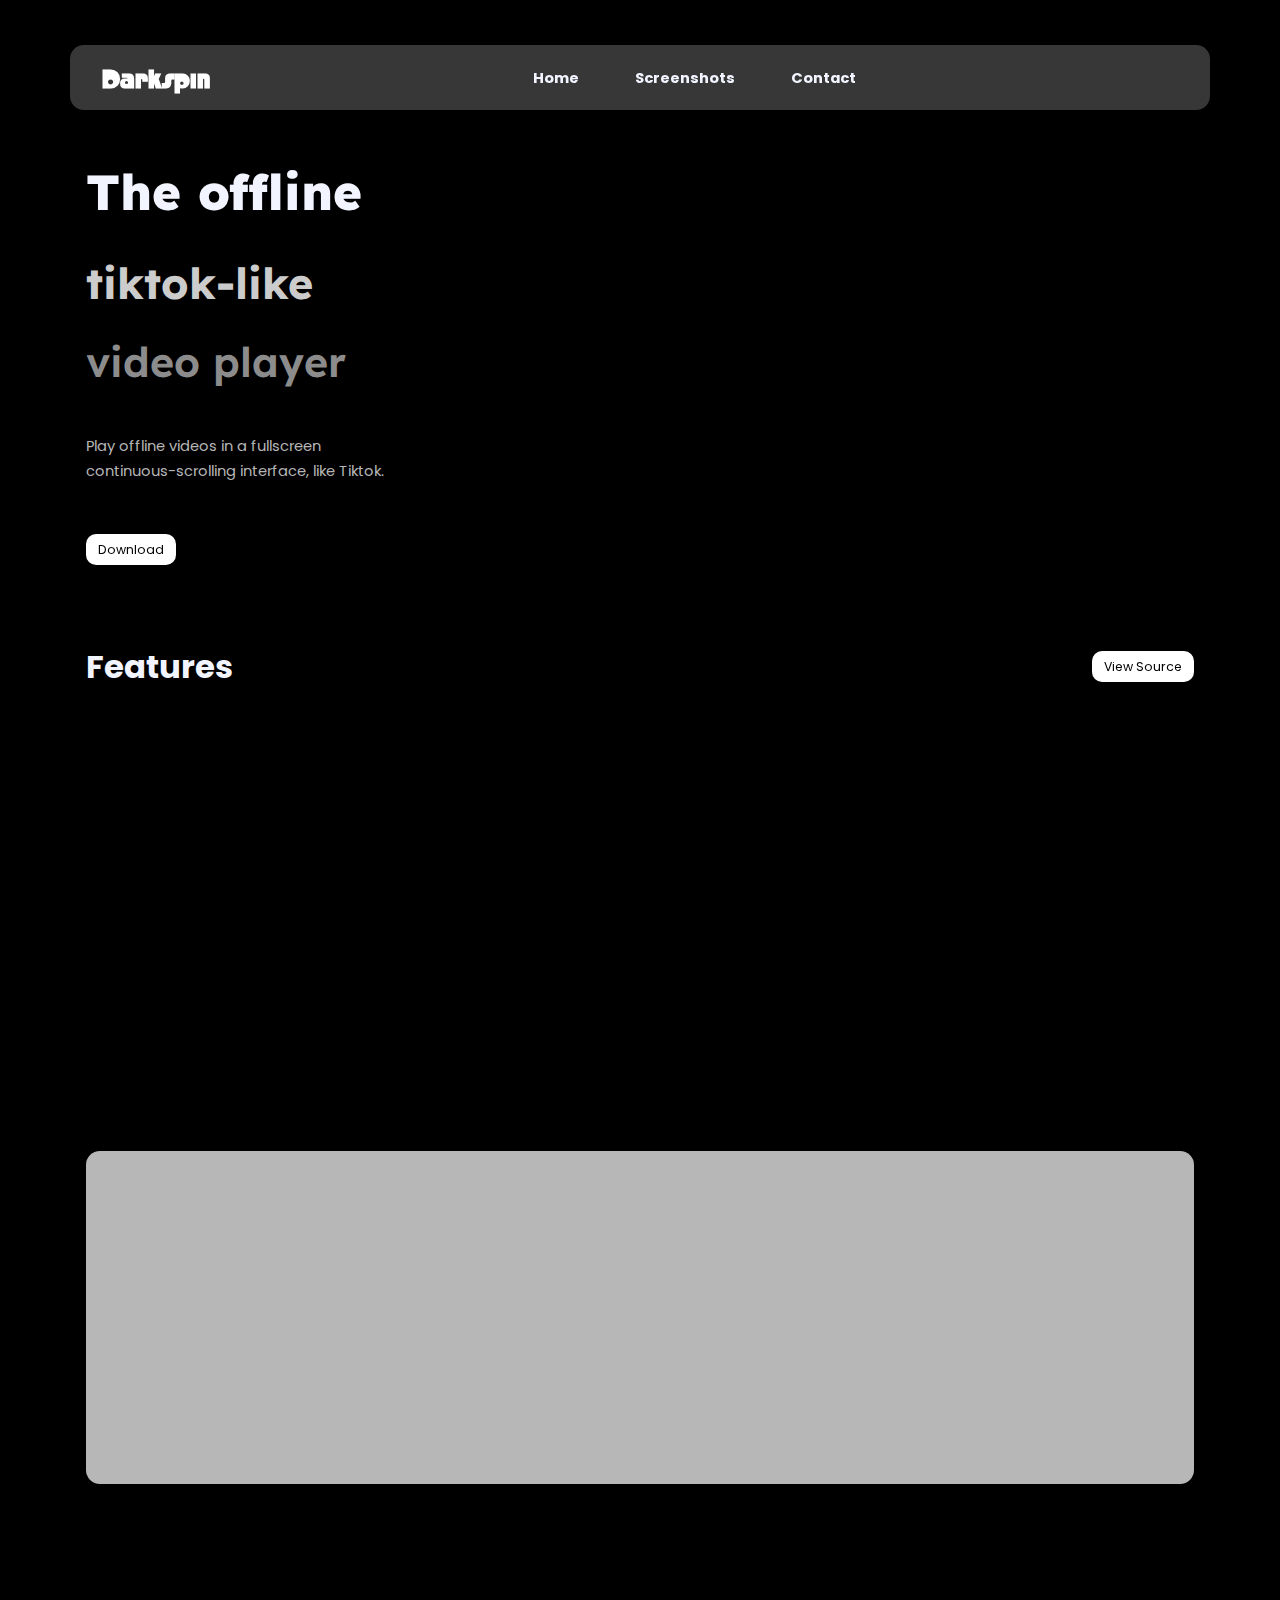
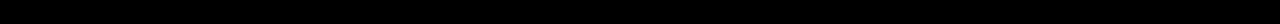
<file: index.html>
<!DOCTYPE html>
<html lang="en">

<head>
  <!-- Google tag (gtag.js) -->
  <script async src="https://www.googletagmanager.com/gtag/js?id=G-5LCDT51SPY"></script>
  <script>
    window.dataLayer = window.dataLayer || [];
    function gtag(){dataLayer.push(arguments);}
    gtag('js', new Date());
    gtag('config', 'G-5LCDT51SPY');
  </script> <!-- Google tag (gtag.js) -->

  <meta charset="UTF-8">
  <meta http-equiv="X-UA-Compatible" content="IE=edge">
  <meta name="viewport" content="width=device-width, initial-scale=1.0">

  <title>Darkspin</title>
  <meta name="description" content="Darkspin is a TikTok-style short video app that works fully offline. Download the APK for arm64 and armeabi-v7a and enjoy videos anytime, anywhere, without internet.">
  <meta name="keywords" content="offline tiktok app, tiktok style app offline, short video offline app, video app apk download, offline tiktok alternative">

  <meta name="google-site-verification" content="oakSfCGXZTdkL74Uj5NDhVniQTvPE1tgPXpuqx-CC0M" />

  <link rel="stylesheet" href="./assets/css/shared-styles.css">
  <link rel="stylesheet" href="./assets/css/style.css">
</head>

<body>
  <!-- =============== HEADER ===============-->
  <header class="header" data-header>
    <div class="container">
      <a href="#" class="logo-txt">Darkspin</a>

      <!--- Navbar -->
      <nav class="navbar" data-navbar>
        <!--- Navbar list -->
        <ul class="navbar-list">
          <li>
            <a href="#home" class="navbar-link">Home</a>
          </li>
          <li>
            <a href="#projects" class="navbar-link">Screenshots</a>
          </li>
          <li>
            <a href="#contact" class="navbar-link">Contact</a>
          </li>
        </ul> <!--- Navbar list -->
      </nav> <!--- Navbar -->
    </div>
  </header> <!-- =============== HEADER ===============-->


  <main>
    <article>
      <!-- HERO -->
      <section class="section hero" aria-label="home" id="home">
        <div class="container">
          <!-- HERO TEXT-->
          <div class="hero-content" style="margin-top: 80px;">
            <h1 class="h1 hero-h1" data-reveal="top" data-reveal-delay="0.1s">The offline</h1>
            <h1 class="h1 hero-h2" data-reveal="top" data-reveal-delay="0.2s">tiktok-like</h1>
            <h1 class="h1 hero-h3" data-reveal="top" data-reveal-delay="0.3s">video player</h1>

            <p class="section-text" data-reveal="right" data-reveal-delay="0.5s">
              Play offline videos in a fullscreen  <br>
              continuous-scrolling interface, like Tiktok.
            </p>

          <!--- Contact me button -->
          <div class="btn-wrapper" data-reveal="left" data-reveal-delay="0.6s">
            <a href="download.html" class="btn btn-secondary">Download</a>
          </div>
          </div>

          <!--- HERO IMAGE -->
          <!-- <img src="../assets/images/icon.png" class='hero-img' alt="Vick" data-reveal="bottom" data-reveal-delay="0.3s"/> -->
        </div>
      </section>

      <!-- FEATURES-->
      <section class="section project" aria-labelledby="project-label" id="projects">
        <div class="container">
          <div class="title-wrapper" data-reveal="top">
            <div>
              <h2 class="h2 section-title" id="project-label">Features</h2>
            </div>
            <!-- View Source-->
            <a href="https://github.com/Vulkkan/Darkspin" class="btn btn-secondary">View Source</a>
          </div>

          <ul class="grid-list">
            <li data-reveal="bottom">
              <div class="about-card">
                <div class="card-icon">
                </div>
                <h3 class="h3 card-title">☠️  Fully offline</h3>
                <!-- <p class="card-text">
                  Tensorflow | PyTorch | OpenCV
                </p> -->
              </div>
            </li>
            <li data-reveal="bottom">
              <div class="about-card">
                <div class="card-icon">
                </div>
                <h3 class="h3 card-title">☠️  No ads, no tracking</h3>
                <!-- <p class="card-text">
                  Tensorflow | PyTorch | OpenCV
                </p> -->
              </div>
            </li>
            <li data-reveal="bottom">
              <div class="about-card">
                <div class="card-icon">
                </div>
                <h3 class="h3 card-title">☠️  Customize the source folder</h3>
                <!-- <p class="card-text">
                  Tensorflow | PyTorch | OpenCV
                </p> -->
              </div>
            </li>
          </ul>
          
          <!-- <div class="project-card project-card-1" style="background-color: #ababab; color: black">
            <div class="card-content" data-reveal="left" style="display: flex; flex-direction: column; margin-bottom: 20px; gap: 10px;">
              <h4>Fully offline.</h4>
            </div>
            <iframe width="280" height="315" src="https://www.youtube.com/embed/tgbNymZ7vqY?autoplay=1&mute=1" loading="lazy" alt="TicTacToeAI"></iframe>
            <video width="280" height="315" src="assets/screenshots/vid.mp4?autoplay=1&mute=1" loading="lazy"></video>
          </div> -->
          
        </div>
      </section>


      <!-- CONTACT -->
      <section class="section contact" aria-label="contact" id="contact">
        <div class="container">
          <div class="contact-card">
            <div class="contact-content" data-reveal="left">
              <div class="card-icon">
                <img src="./assets/images/icon-5.svg" width="44" height="44" loading="lazy" alt="envelop icon">
              </div>

              <h2 class="h3 section-title" style="color: rgb(0, 0, 0);">Developer Contact</h2>

              <h4 style="font-weight: 700; color: rgb(0, 0, 0);">Email</h4>
              <p style="margin-bottom: 15px; color: rgb(39, 39, 39);">victoriano.3996@gmail.com</p>

              <h4 style="font-weight: 700; color: rgb(0, 0, 0);">Github</h4>
              <p style="margin-bottom: 15px; color: rgb(39, 39, 39);">https://github.com/Vulkkan</p>

            </div>

            <!-- <form action="" class="contact-form" data-reveal="right">
              <div class="input-wrapper">
                <input type="text" name="name" placeholder="Name" required class="input-field">
                <input type="email" name="email_address" placeholder="me@mail.com" required class="input-field">
              </div>

              <textarea name="message" placeholder="Message" required class="input-field"></textarea>
              <button type="submit" class="btn btn-secondary">Send message</button>
            </form> -->

          </div>
        </div>
      </section>
    </article>
  </main>


  <!-- FOOTER-->
  <footer class="footer">
    <div class="container">
      <!-- <p class="copyright">© 2024 vick</p> -->
    </div>
  </footer>

  <!-- custom js link -->
  <script>
    document.body.classList.add("dark_theme");
  </script>

  <script src="./assets/js/script.js"></script>

  <!-- ionicon link -->
  <!-- <script type="module" src="https://unpkg.com/ionicons@5.5.2/dist/ionicons/ionicons.esm.js"></script>
  <script nomodule src="https://unpkg.com/ionicons@5.5.2/dist/ionicons/ionicons.js"></script> -->

</body>
</html>
</file>
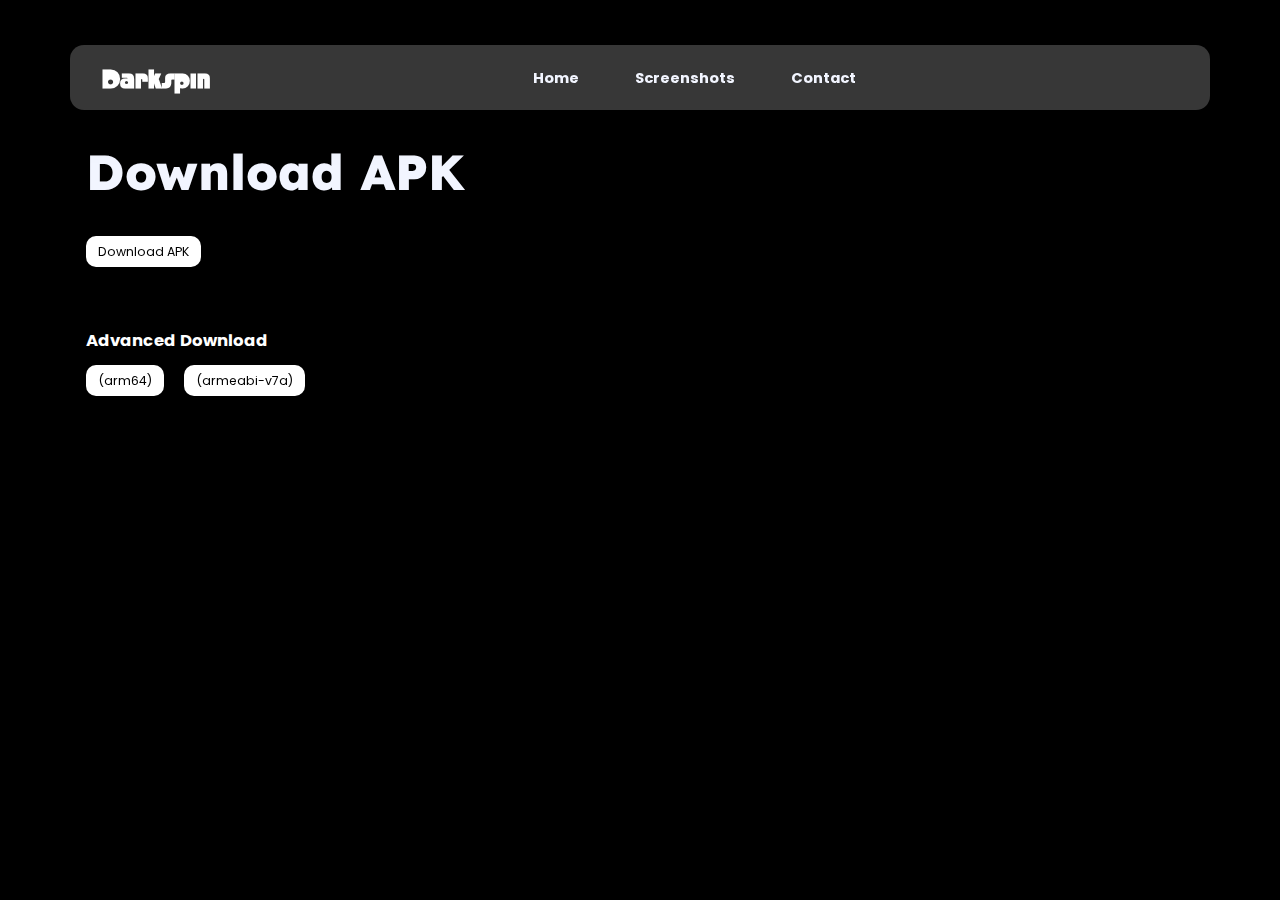
<file: download.html>
<!DOCTYPE html>
<html lang="en">
<head>
  <!-- Google tag (gtag.js) -->
  <script async src="https://www.googletagmanager.com/gtag/js?id=G-5LCDT51SPY"></script>
  <script>
    window.dataLayer = window.dataLayer || [];
    function gtag(){dataLayer.push(arguments);}
    gtag('js', new Date());
    gtag('config', 'G-5LCDT51SPY');
  </script> <!-- Google tag (gtag.js) -->

  <meta charset="UTF-8">
  <meta http-equiv="X-UA-Compatible" content="IE=edge">
  <meta name="viewport" content="width=device-width, initial-scale=1.0">

  <title>Download</title>
  <link rel="stylesheet" href="./assets/css/shared-styles.css">
  <link rel="stylesheet" href="./assets/css/style.css">
  <link rel="stylesheet" href="./assets/css/download.css">
</head>


<body>
  <!-- =============== HEADER ===============-->
  <header class="header" data-header>
    <div class="container">
      <a href="#" class="logo-txt">Darkspin</a>

      <!--- Navbar -->
      <nav class="navbar" data-navbar>
        <!--- Navbar list -->
        <ul class="navbar-list">
          <li>
            <a href="#home" class="navbar-link">Home</a>
          </li>
          <li>
            <a href="#projects" class="navbar-link">Screenshots</a>
          </li>
          <li>
            <a href="#contact" class="navbar-link">Contact</a>
          </li>
        </ul> <!--- Navbar list -->
      </nav> <!--- Navbar -->
    </div>
  </header> <!-- =============== HEADER ===============-->


  <main>
    <article>
      <!-- HERO -->
      <section class="section hero" aria-label="home" id="home">
        <div class="container">
          <!-- HERO TEXT-->
          <div class="hero-content" style="margin-top: 80px;">
            <br><br>
            <h1 class="h1 hero-h1" data-reveal="top" data-reveal-delay="0.1s">Download APK</h1>
            
            <a href="https://github.com/Vulkkan/darkspin-app/releases/download/v1.0.0/armeabi-v7a.apk" class="btn btn-secondary">Download APK</a>

            <br><br>
            <p class="sectionTitle" data-reveal="right" data-reveal-delay="0.2s">
              Advanced Download
            </p>
            <!-- =============== BUTTONS ===============-->
            <div style="display: flex; flex-direction: row; gap: 20px">
              <a href="https://github.com/Vulkkan/darkspin-app/releases/download/v1.0.0/arm64-v8a.apk" id="arm64-download-btn" class="btn btn-secondary">(arm64)</a>

              <a href="https://github.com/Vulkkan/darkspin-app/releases/download/v1.0.0/armeabi-v7a.apk" id="armeabi-download-btn" class="btn btn-secondary">(armeabi-v7a)</a>
            </div>
            <br><br>
            </div>
          </div>
        </div>
      </section>
      
    </article>
  </main>


  <script>
    document.body.classList.add("dark_theme");
  </script>

  <script src="./assets/js/script.js"></script>

  <script>
    // Ensure Enhanced Measurement is enabled in GA4:
    // Admin → Data Streams → Your stream → Enhanced Measurement → Toggle "File downloads" ON
  
    const arm64Btn = document.getElementById('arm64-download-btn');
    const armeabiBtn = document.getElementById('armeabi-download-btn');
  
    // This will send a custom architecture-specific event to GA4
    // The automatic GA4 file download event will still trigger from the href link
    arm64Btn.addEventListener("click", () => {
      gtag('event', 'download', {
        'event_category': 'APK',
        'event_label': 'arm64',
        'value': 1
      });
    });
  
    armeabiBtn.addEventListener("click", () => {
      gtag('event', 'download', {
        'event_category': 'APK',
        'event_label': 'armeabi-v7a',
        'value': 1
      });
    });
  </script>

</body>
</html>
</file>
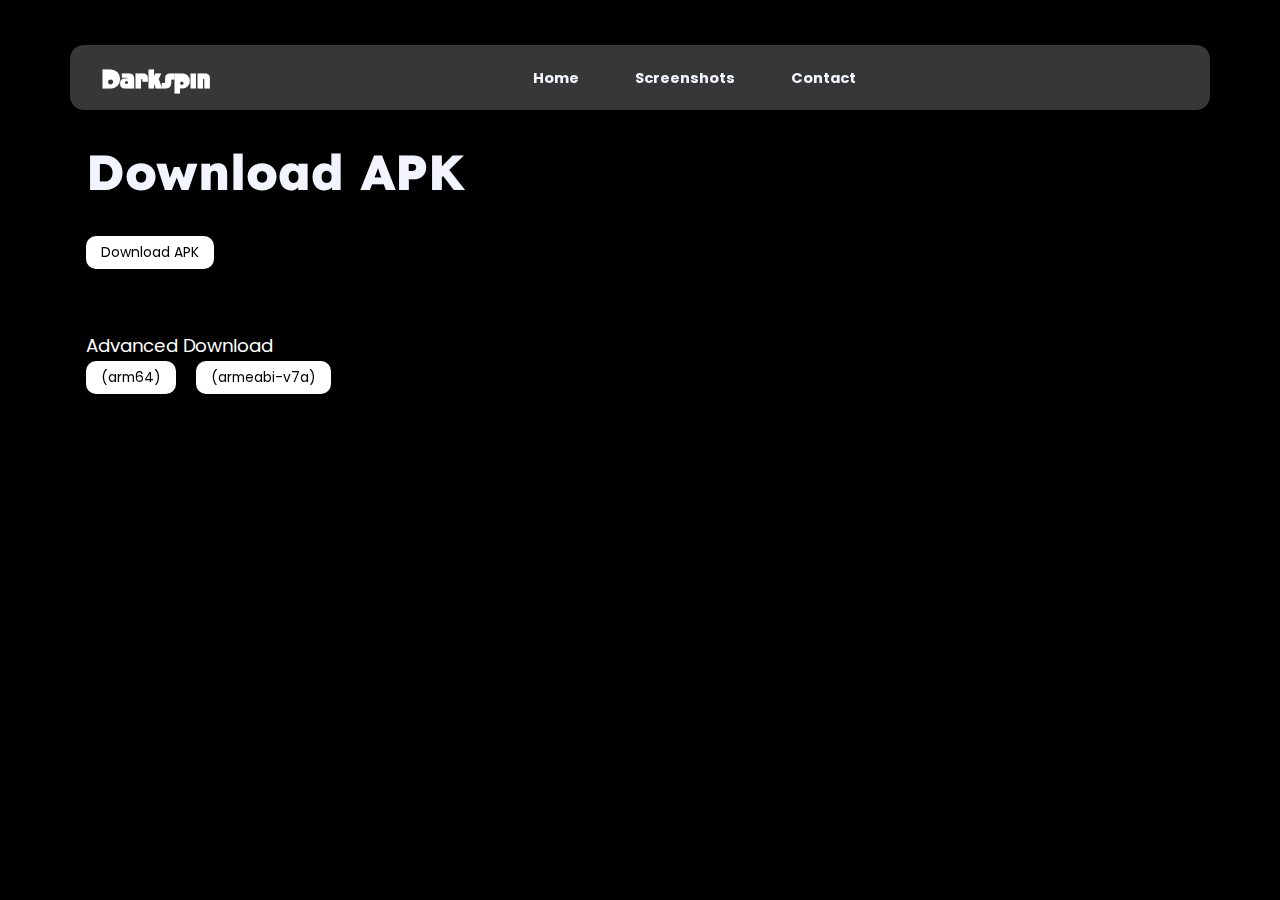
<file: docs/download.html>
<!DOCTYPE html>
<html lang="en">
<head>
  <!-- Google tag (gtag.js) -->
  <script async src="https://www.googletagmanager.com/gtag/js?id=G-5LCDT51SPY"></script>
  <script>
    window.dataLayer = window.dataLayer || [];
    function gtag(){dataLayer.push(arguments);}
    gtag('js', new Date());
    gtag('config', 'G-5LCDT51SPY');
  </script> <!-- Google tag (gtag.js) -->

  <meta charset="UTF-8">
  <meta http-equiv="X-UA-Compatible" content="IE=edge">
  <meta name="viewport" content="width=device-width, initial-scale=1.0">

  <title>Download</title>
  <link rel="stylesheet" href="./assets/css/shared-styles.css">
  <link rel="stylesheet" href="./assets/css/style.css">
  <link rel="stylesheet" href="./assets/css/download.css">
</head>


<body>
  <!-- =============== HEADER ===============-->
  <header class="header" data-header>
    <div class="container">
      <a href="#" class="logo-txt">Darkspin</a>

      <!--- Navbar -->
      <nav class="navbar" data-navbar>
        <!--- Navbar list -->
        <ul class="navbar-list">
          <li>
            <a href="#home" class="navbar-link">Home</a>
          </li>
          <li>
            <a href="#projects" class="navbar-link">Screenshots</a>
          </li>
          <li>
            <a href="#contact" class="navbar-link">Contact</a>
          </li>
        </ul> <!--- Navbar list -->
      </nav> <!--- Navbar -->
    </div>
  </header> <!-- =============== HEADER ===============-->


  <main>
    <article>
      <!-- HERO -->
      <section class="section hero" aria-label="home" id="home">
        <div class="container">
          <!-- HERO TEXT-->
          <div class="hero-content" style="margin-top: 80px;">
            <br><br>
            <h1 class="h1 hero-h1" data-reveal="top" data-reveal-delay="0.1s">Download APK</h1>
            
            <a href="https://github.com/Vulkkan/darkspin/releases/download/v1.0.0/armeabi-v7a.apk" class="btn btn-secondary">Download APK</a>

            <br><br>
            <p class="sectionTitle" data-reveal="right" data-reveal-delay="0.2s">
              Advanced Download
            </p>
            <!-- =============== BUTTONS ===============-->
            <div style="display: flex; flex-direction: row; gap: 20px">
              <a href="https://github.com/Vulkkan/darkspin/releases/download/v1.0.0/arm64-v8a.apk" id="arm64-download-btn" class="btn btn-secondary">(arm64)</a>

              <a href="https://github.com/Vulkkan/darkspin/releases/download/v1.0.0/armeabi-v7a.apk" id="armeabi-download-btn" class="btn btn-secondary">(armeabi-v7a)</a>
            </div>
            <br><br>
            </div>
          </div>
        </div>
      </section>
      
    </article>
  </main>


  <script>
    document.body.classList.add("dark_theme");
  </script>

  <script src="./assets/js/script.js"></script>

  <script>
    // Ensure Enhanced Measurement is enabled in GA4:
    // Admin → Data Streams → Your stream → Enhanced Measurement → Toggle "File downloads" ON
  
    const arm64Btn = document.getElementById('arm64-download-btn');
    const armeabiBtn = document.getElementById('armeabi-download-btn');
  
    // This will send a custom architecture-specific event to GA4
    // The automatic GA4 file download event will still trigger from the href link
    arm64Btn.addEventListener("click", () => {
      gtag('event', 'download', {
        'event_category': 'APK',
        'event_label': 'arm64',
        'value': 1
      });
    });
  
    armeabiBtn.addEventListener("click", () => {
      gtag('event', 'download', {
        'event_category': 'APK',
        'event_label': 'armeabi-v7a',
        'value': 1
      });
    });
  </script>

</body>
</html>
</file>
<file: assets/css/shared-styles.css>
@import url('../fonts/Poppins/poppins.css');
/* @import url('catto/catto.min.css'); */
/* @import url('components/header.css'); */
/* @import url('components/buttons.css'); */


:root{
    --primary-col: #00054e;
    --primary-col2: #daddec;
    --btn-shadow: 0 4px 4px rgba(0, 0, 0, 0.15);
    --btn-shadow-hovrd: 0 5px 5px rgba(0, 0, 0, 0.18);
    --background-gradient: linear-gradient(#ffffff, #d9dbfd);

    --btn-border-radius: 8px;
    --border-radius: 12px;
}

@font-face {
    font-family: 'Lexend';
    src: url('../fonts/Lexend-VariableFont_wght.ttf');
    font-display: swap;
}

@font-face {
    font-family: 'logoFont';
    src: url('../fonts/CrystalRadioKit.otf');
    font-weight: bolder;
    font-display: swap;
}

* {
    margin: 0;
    padding: 0;
    box-sizing: border-box;
  }
body {
    /* Lexend */
    font-family: 'Poppins';
    font-size: 23px;
    color: #1a1a1a;
}
p {
    /* text-align: center; */
    color: #555;
    font-size: 1.2rem;
    margin-bottom: 2rem;
  }


/* 
LOGO
; */
.logo-img {
    height: 36px;
    transition: transform 0.3s ease, filter 0.3s ease;
    filter: drop-shadow(0 1px 2px rgba(0, 0, 0, 0.1));
}

.logo-txt {
    font-family: logoFont;
    font-weight: bold;
    font-size: 2.8rem;
    color: white;
}


/* TEXTS */
.head3 {
    font-size: 2.3rem;
    margin-bottom: 30px;
    color: var(--primary-col);
}
.head4 {
    font-size: 1.5rem;
    margin-top: 20px;
    margin-bottom: 10px;
    color: var(--primary-col);
}
.link {
    text-decoration: none;
}
.sectionTitle {
    font-size: 1.8rem;
    font-weight: bold;
    color: white;
    margin-block: 10px 10px;
  }
  .sectionHeader { 
    margin-block-end: 15px; 
}
  


@media (max-width: 768px) {
    .head3 {
        font-size: 1.8rem;
    }
    .head4 {
        text-align: start;
    }
}


.grid-list {
    display: grid;
    gap: 10px;
  }
</file>
<file: assets/css/style.css>
@import url('shared-styles.css');

:root {
  --offwhite: hsl(0, 0%, 86%);
  --white: hsla(0, 0%, 100%, 1);
  --white_a8: hsla(0, 0%, 100%, 0.08);
  --white_a12: hsla(0, 0%, 100%, 0.12);
  --cultured: rgb(218, 211, 230);
  --snow: hsla(345, 57%, 97%, 1);
  --manatee: hsla(219, 10%, 62%, 1);
  --black-coral: rgb(101, 102, 104);
  --cadet-blue-crayola_a20: hsla(222, 23%, 71%, 0.2);
  --cinnamon-satin: rgb(63, 0, 97);
  --raisin-black: hsla(216, 14%, 14%, 1);
  --raisin-black_a6: hsla(216, 14%, 14%, 0.06);
  --gunmetal: hsla(214, 15%, 21%, 1);
  --charcoal: hsla(219, 22%, 26%, 1);


  --fs-1: calc(2.7rem + 1.38vw);
  --fs-2: calc(2.6rem + .66vw);
  --fs-3: calc(2.6rem + .24vw);
  --fs-4: 1.9rem;
  --fs-5: 1.8rem;
  --fs-6: 1.7rem;
  --fs-7: 1.5rem;
  --fs-8: 1.4rem;
  
  --fw-700: 700;

  /**
   * spacing
   */

  --section-padding: 5px;

  /**
   * box shadow
   */

  --shadow-1: 10px 10px 40px hsla(0, 0%, 0%, 0.4);
  --shadow-2: 0 4px 28px hsla(216, 14%, 14%, 0.07);


  /**ProdSans
   * border radius
   */
  --radius-circle: 50%;
  --radius-pill: 10px;
  --radius-8: 14px;
  --radius-6: 10px;

  /**
   * transition
   */
  --transition-1: 0.25s ease;
  --transition-2: 0.5s ease;
  --transition-3: 0.3s ease-in-out;
}




/*-----------------------------------*\
  #RESET
\*-----------------------------------*/
* {
  font-family: 'Poppins';
}

*,
*::before,
*::after {
  margin: 0;
  padding: 0;
  box-sizing: border-box;
}

li { 
  list-style: none; 
  margin: 10px;
}

a,
img,
span,
button,
ion-icon { display: block; }

a {
  color: inherit;
  text-decoration: none;
}

img { height: auto; }

input,
button,
textarea {
  background: none;
  border: none;
  font: inherit;
}

input,
textarea { width: 100%; }

button { cursor: pointer; }

ion-icon { pointer-events: none; }

html {
  font-family: var(--ff-lin);
  font-size: 9.2px;
  scroll-behavior: smooth;
}

body {
  background-color: black;
  color: var(--black-coral);
  font-size: 1.6rem;
  line-height: 1.7;
}

body.nav-active { overflow: hidden; }

::-webkit-scrollbar { width: 10px; }

::-webkit-scrollbar-track { background-color: hsl(0, 0%, 98%); }

::-webkit-scrollbar-thumb { background-color: hsl(0, 0%, 80%); }

::-webkit-scrollbar-thumb:hover { background-color: hsl(0, 0%, 70%); }





/*-----------------------------------*\
  #REUSED STYLE
\*-----------------------------------*/

.container { 
  padding-inline: 16px;
}

.social-list {
  display: flex;
  align-items: center;
  gap: 12px;
}

.social-link {
  font-size: 2rem;
  transition: var(--transition-1);
}

.social-link:is(:hover, :focus-visible) { transform: translateY(-3px); }

.section {
  padding-block: 40px;
}

.w-100 { width: 100%; }

.h1,
.h2,
.h3,
.h4 {
  color: var(--charcoal);
  line-height: 1.3;
}

.h1 { font-size: var(--fs-1); }

.h2 { font-size: var(--fs-2); }

.h3 { font-size: var(--fs-3); }

.h4 { font-size: var(--fs-4); }

.btn,
.btn-primary:is(:hover, :focus-visible) {
  background-color: var(--manatee);
  color: var(--white);
  border: none;
  border-radius: var(--radius-pill);

  font-size: 1.35rem;
  font-weight: var(--fw-550);
  max-width: max-content;
  padding: 5px 12px;
  transition: var(--transition-1);
  will-change: transform;
}

.btn:is(:hover, :focus-visible) { transform: translateY(-4px); }

.btn-primary,
.btn-secondary:is(:hover, :focus-visible) {
  background-color: #808080;
  color: rgb(255, 255, 255);
}

.section-text { 
  font-size: 1.6rem; 
  color: rgb(182, 182, 182);
}




[data-reveal] {
  opacity: 0;
  transition: 0.75s ease;
}

[data-reveal="top"] { transform: translateY(-30px); }

[data-reveal="bottom"] { transform: translateY(30px); }

[data-reveal="left"] { transform: translateX(-30px); }

[data-reveal="right"] { transform: translateX(30px); }

[data-reveal].revealed {
  transform: translate(0);
  opacity: 1;
}





/*-----------------------------------*\
  #HEADER
\*-----------------------------------*/

.header {
  height: 65px;
  position: absolute;
  top: 0;
  left: 0;
  /* background-color: var(--offwhite); */
  background: rgba(182, 182, 182, 0.3);
  backdrop-filter: blur(5px);
  width: 100%;
  padding-block: 5px;
  box-shadow: var(--shadow-1);
  z-index: 4;
}

.header.active {
  position: fixed;
  animation: slideIn 0.5s ease forwards;
}

@keyframes slideIn {
  0% { transform: translateY(-100%); }
  100% { transform: translateY(0); }
}

.header .container {
  display: flex;
  justify-content: space-between;
  align-items: center;
}

.nav-open-btn {
  font-size: 3.5rem;
  color: var(--gunmetal);
}

.navbar {
  position: fixed;
  top: 0;
  left: -300px;
  background-color: var(--raisin-black);
  color: var(--white);
  max-width: 300px;
  width: 100%;
  height: 100vh;
  padding: 10px;
  padding-block-end: 40px;
  display: flex;
  flex-direction: column;
  gap: 30px;
  z-index: 2;
  visibility: hidden;
  transition: var(--transition-3);
}

.navbar.active {
  visibility: visible;
  transform: translateX(300px);
}

.navbar-top {
  display: flex;
  justify-content: space-between;
  align-items: center;
}

.nav-close-btn {
  background-color: var(--white_a8);
  color: var(--white);
  font-size: 2rem;
  padding: 6px;
  border-radius: var(--radius-circle);
  transition: var(--transition-1);
}

.nav-close-btn ion-icon { --ionicon-stroke-width: 50px; }

.nav-close-btn:is(:hover, :focus-visible) { background-color: var(--white_a12); }

.navbar-list { margin-block-end: auto; }

.navbar-link {
  font-weight: var(--fw-700);
  padding-block: 6px;
}

.contact-link { transition: var(--transition-1); }

.contact-link:is(:hover, :focus-visible) { color: var(--cinnamon-satin); }

.overlay {
  position: fixed;
  top: 0;
  left: 0;
  width: 100%;
  height: 100vh;
  background-color: var(--raisin-black);
  pointer-events: none;
  opacity: 0;
  transition: var(--transition-1);
}

.overlay.active {
  pointer-events: all;
  opacity: 0.8;
}


/*-----------------------------------*\
 * #THEME COLORS
\*-----------------------------------*/

body {
  --offwhite: hsl(0, 0%, 15%);
  --white: rgb(0, 0, 0);
  --white_a8: hsl(0, 0%, 9%);
  --white_a12: hsl(0, 0%, 17%);
  --cultured: rgb(65, 65, 65);
  --snow: rgb(34, 33, 33);
  --manatee: rgb(255, 255, 255);
  --black-coral: rgb(165, 178, 204);
  --cadet-blue-crayola_a20: hsl(222, 23%, 71%);
  --cinnamon-satin: rgb(255, 176, 29);
  --raisin-black: rgb(206, 221, 244);
  --raisin-black_a6: hsl(218, 13%, 17%);
  --gunmetal: rgb(103, 103, 103);
  --charcoal: rgb(242, 245, 255);
  .project-card .card-title { color:rgb(50, 50, 50); }
  .project-card .card-text { color:rgb(0, 0, 0); }
}

/* body.light_theme {
  --offwhite: hsl(0, 0%, 77%);
  --white: hsla(0, 0%, 100%, 1);
  --white_a8: hsla(0, 0%, 100%, 0.08);
  --white_a12: hsla(0, 0%, 100%, 0.12);
  --cultured: rgb(167, 185, 207);
  --snow: hsla(345, 57%, 97%, 1);
  --manatee: hsla(219, 10%, 62%, 1);
  --black-coral: hsla(220, 12%, 43%, 1);
  --cadet-blue-crayola_a20: hsla(222, 23%, 71%, 0.2);
  --cinnamon-satin: hsla(344, 53%, 62%, 1);
  --raisin-black: hsla(216, 14%, 14%, 1);
  --raisin-black_a6: hsla(216, 14%, 14%, 0.06);
  --gunmetal: hsla(214, 15%, 21%, 1);
  --charcoal: hsla(219, 22%, 26%, 1);
} */

.theme-btn {
  padding: 4px;
  width: 48px;
  background: hsl(0, 0%, 42%);
  border-radius: 100px;
  transition: 0.25s ease-in-out;
}



/*-----------------------------------*\
  #HERO
\*-----------------------------------*/

.hero {
  padding-block-start: 10px;
  background-color: black;
}

.hero-h1 {
  font-weight: 800;
  font-family: Lexend;
  font-size: calc(3.4rem + 1.4vw);
  margin-bottom: 3.5rem;
}
.hero-h2 {
  color: #cccccc;
  font-weight: 700;
  font-family: Lexend;
  font-size: calc(3rem + 1.2vw);
  margin-bottom: 2.5rem;
}
.hero-h3 {
  color: #8c8c8c;
  font-weight: 600;
  font-family: Lexend;
  font-size: calc(2.8rem + 1.2vw);
  margin-bottom: 5rem;
}


.hero-banner {
  position: relative;
  max-width: max-content;
  margin-inline: auto;
}

.hero-banner {
  mask-image: url("../images/Blob.svg");
  -webkit-mask-image: url("../images/blob.svg");
  mask-repeat: no-repeat;
  -webkit-mask-repeat: no-repeat;
  mask-position: center;
  -webkit-mask-position: center;
  mask-size: auto;
  -webkit-mask-size: auto;
}

.hero .shape {
  position: absolute;
  bottom: 10%;
  right: 2%;
  filter: drop-shadow(var(--shadow-2));
}

.hero-content { 
  text-align: center; 
  /* margin-left: 50px; */
}

.hero .section-text { 
  margin-block: 20px 50px; 
}

.btn-wrapper {
  display: flex;
  flex-wrap: wrap;
  justify-content: center;
  align-items: center;
  gap: 10px;
}




/*-----------------------------------*\
  #ABOUT
\*-----------------------------------*/

.about .wrapper {
  display: grid;
  gap: 40px;
  margin-block-end: 0px;
}

.progress-list .label-wrapper {
  display: flex;
  justify-content: space-between;
  align-items: center;
  margin-block-end: 4px;
}
.progress-item:not(:last-child) { margin-block-end: 15px; }
.progress {
  background-color: var(--cultured);
  height: 40px;
  width: 100%;
  border-radius: var(--radius-pill);
  overflow: hidden;
}
.progress-fill { height: inherit; }

.about-card { 
  text-align: center; 
}
.about-card .card-icon {
  max-width: max-content;
  margin-inline: auto;
}

.about-card .card-title { margin-block: 16px 10px; }




/*-----------------------------------*\
 * #TECHNOLOGY STACK
\*-----------------------------------*/

.skills-box.active .skills-list,
.skills-box .tools-list { display: none; }

.skills-box .skills-list,
.skills-box.active .tools-list {
  display: flex;
  flex-wrap: wrap;
  justify-content: center;
  align-items: center;
  gap: 15px;
  animation: fadeIn 0.5s ease-out forwards;
}

@keyframes fadeIn {
  0% { opacity: 0; }
  100% { opacity: 1; }
}

.skill-card {
  position: relative;
  color: rgb(18, 17, 17);
  background: hsla(272, 43%, 79%, 0.591);
  width: 90px;
  height: 90px;
  display: grid;
  place-items: center;
  border-radius: 100px;
  box-shadow: 4px;
  cursor:pointer;
}

.skill {
  width: 50px;
  height: 50px;
}

.skill-card:hover .tooltip {
  transform: translateY(0);
  opacity: 1;
}





/*-----------------------------------*\
  #PROJECTS
\*-----------------------------------*/

.project .title-wrapper { margin-block-end: 40px; }
.project .btn { margin-block-start: 0px; }
.project .grid-list { gap: 0px; }

.project-card {
  --padding: 22px;
  display: flex;
  flex-direction: column;
  border-radius: var(--radius-8);
  overflow: hidden;
}

.project-card-1,
.project-card-2,
:is(.project-card-3, .project-card-4) .card-content { padding: var(--padding); }

.project-card-1,
.project-card-2 {
  padding-block-end: 0; 
}




/*-----------------------------------*\
  #CONTACT
\*-----------------------------------*/

.contact-card {
  background-color: #d5d5d5db;
  padding: 32px;
  border-radius: var(--radius-8);
  display: grid;
  gap: 40px;
}

.input-field {
  background-color: var(--white);
  color: var(--black-coral);
  font-size: var(--fs-7);
  padding: 14px 18px;
  border-radius: var(--radius-6);
  outline: none;
  margin-block-end: 20px;
}

.input-field::placeholder { color: var(--manatee); }

textarea.input-field {
  min-height: 120px;
  height: 120px;
  max-height: 240px;
  resize: vertical;
}




/*-----------------------------------*\
  #FOOTER
\*-----------------------------------*/

.footer { 
  padding-block: 10px; 
  margin-bottom: 80px;
}
.copyright { margin-block-end: 12px; }
.footer .social-link { color: black; }



/*------------------------------------------------------------------------------------------------------------------------------*\
/*--------------------------------------------------------------------------------------------------------------------*\
/*---------------------------------------------------------------------------------------------------*\





/*-----------------------------------*\
  #MEDIA QUERIES
\*-----------------------------------*/

/**
 * responsive for large than 575px screen
 */

@media (min-width: 575px) {

  /**
   * REUSED STYLE
   */

  .container {
    max-width: 540px;
    width: 100%;
    margin-inline: auto;
  }



  /**
   * PROJECT
   */

  .project-card { --padding: 40px; }



  /**
   * CONTACT
   */

  .contact-card { padding: 68px; }

}




/**
 * responsive for large than 768px screen
 */

@media (min-width: 768px) {
  /**
   * REUSED STYLE
   */
  .container { max-width: 720px; }
  .section-text { --fs-5: 2rem; }

  /**
   * ABOUT
   */
  .about .grid-list { grid-template-columns: 1fr 1fr; }


  /**
   * PROJECT
   */
  .project .title-wrapper {
    display: flex;
    justify-content: space-between;
    align-items: center;
    gap: 5px;
  }
  .project .btn { min-width: max-content; }


  /**
   * CONTACT
   */
  .contact .section-text { --fs-5: 1.8rem; }

  .input-wrapper {
    display: flex;
    align-items: center;
    gap: 20px;
  }



  /**
   * FOOTER
   */

  .footer .container {
    display: flex;
    justify-content: space-between;
    align-items: center;
  }

  .copyright { margin-block-end: 0; }

}





/**
 * responsive for large than 992px screen
 */

@media (min-width: 992px) {

  /**
   * CUSTOM PROPERTY
   */

  :root {
    /**
     * spacing
     */

    --section-padding: 120px;
  }



  /**
   * REUSED STYLE
   */

  .container { max-width: 960px; }



  /**
   * HEADER
   */

  .nav-open-btn,
  .navbar-top,
  .navbar .wrapper,
  .overlay { display: none; }

  .navbar,
  .navbar.active {
    all: unset;
    display: flex;
    flex-grow: 1;
  }

  .navbar-list {
    display: flex;
    gap: 36px;
    margin-inline: auto;
  }

  .navbar-link {
    color: var(--charcoal);
    transition: var(--transition-1);
  }

  .navbar-link:is(:hover, :focus-visible) { color: var(--cinnamon-satin); }

  .navbar .social-link {
    color: var(--charcoal);
    font-size: 1.8rem;
  }

  .header {
    top: 45px;
    max-width: 960px;
    left: 50%;
    transform: translateX(-50%);
    padding-inline: 16px;
    border-radius: var(--radius-8);
  }

  .header.active {
    top: 0;
    left: 0;
    max-width: unset;
    border-radius: 0;
  }


  .hero-img {
    width: 350px; 
    height: 350px; 
    /* margin-top: 150px; */
  }


  /**
   * HERO
   */

  .hero { padding-block-start: 80px; }

  .hero .container {
    grid-template-columns: 2.2fr 1fr;
    align-items: center;
    gap: 80px;
  }

  .hero-content { text-align: left; }

  .hero .btn-wrapper { justify-content: flex-start; }


  /**
   * ABOUT
   */

  .about .wrapper {
    grid-template-columns: 1fr 1fr;
    align-items: center;
  }

  .about .grid-list { grid-template-columns: repeat(4, 1fr); }


  /**
   * PROJECT
   */

  .project .grid-list {
    grid-template-columns: 1fr 0fr;
    row-gap: 50px;
  }

  .project .grid-list > li:nth-child(-n+2) { grid-column: 1 / 3; }

  .project-card-1,
  .project-card-2 {
    flex-direction: row;
    /* align-items: flex-end; */
  }

  :is(.project-card-1, .project-card-2) .card-content { width: 33.33%; }

  :is(.project-card-1, .project-card-2) .card-banner { width: 66.66%; }

  .project-card-1 .card-content { padding-block-end: var(--padding); }

  .project-card-2 .card-content { order: 1; }



  /**
   * CONTACT
   */

  .contact-card {
    grid-template-columns: 0.8fr 1fr;
    align-items: center;
    gap: 90px;
  }

}



@media (max-width: 800px) {
  .hero-img {
    display: none;
  }
}



/**
 * responsive for large than 1200px screen
 */

@media (min-width: 1200px) {

  /**
   * REUSED STYLE
   */

  .container,
  .header { max-width: 1140px; }



  /**
   * ABOUT
   */

  .about .grid-list { gap: 50px; }



  /**
   * CONTACT
   */

  .contact-card { gap: 150px; }

}





/**
 * responsive for large than 1400px screen
 */

@media (min-width: 1400px) {

  /**
   * REUSED STYLE
   */

  .container,
  .header { max-width: 1320px; }



  /** HERO **/
  .hero .container { grid-template-columns: 1fr 0.8fr; }
  .hero .section-text { --fs-5: 2.4rem; }



  /** ABOUT  **/
  .about .wrapper { gap: 100px; }
  .about .grid-list { gap: 60px; }

}




/* Ensure the parent ul has flex display */
.project-list {
  display: flex;
  gap: 20px; /* Adjust space between items */
  justify-content: center; /* Align items in center */
  flex-wrap: wrap; /* Ensures responsiveness */
}

/* Style list items */
.project-list li {
  list-style: none;
  flex: 1; /* Ensures equal spacing */
  max-width: 400px; /* Adjust width if needed */
}


@media (max-width: 768px) {
  .hero-content {
    margin-left: 0px;
  }
}
</file>
<file: assets/css/download.css>
.hero {
    padding-block-start: 10px;
    background-color: black;
  }

.card {
    --padding: 22px;
    display: flex; flex-direction: column;
    border-radius: var(--radius-8);
    overflow: hidden;
    gap: 20px
  }

.cardList {
    background-color: #cdcdcd; color: black; margin-top: 20px; padding: 15px;
    width: 100%;
    /* display:inline-grid; grid-template-columns: repeat(4, 1fr); */
    display: flex; flex-direction: row;
    align-content: stretch;
    justify-content: stretch;
}

/* Rating us Evolearn Section */
.download {
  text-align: center;
  position: relative;
}

.about-us-wrapper {
  display: grid;
  grid-template-columns: repeat(auto-fit, minmax(280px, 1fr));
  gap: 60px;
  max-width: 1200px;
  margin: 0 auto;
}

.about-us {
  background-color: #ffffff;
  border-radius: 16px;
  box-shadow: 0 4px 12px rgba(0, 0, 0, 0.06);
  padding: 30px 20px;
  transition: transform 0.3s ease, box-shadow 0.3s ease;
  display: flex;
  flex-direction: column;
  align-items: center;
  text-align: center;
}

.about-us:hover {
  transform: translateY(-8px);
  box-shadow: 0 6px 20px rgba(0, 0, 0, 0.1);
}

.about-us img:first-child {
  width: 130px;
  margin-bottom: 10px;
}

.about-us img:nth-child(2) {
  width: 180px;
  margin-bottom: 20px;
}

.about-us p {
  font-size: 13px;
  line-height: 1.6;
  color: #555;
}

.about-us b {
  display: block;
  margin-top: 15px;
  font-weight: 600;
  color: #1f2d5a;
}


.carouselCards {
  position: relative;
  display: flex;
  align-items: center;
  justify-content: center;
  /* max-width: 1200px; */
  /* margin: 0 auto; */
  /* overflow: hidden; */
}

.carouselWrapper {
  display: flex;
  align-items: center;
  justify-content: center;
  gap: 20px;
  /* overflow-x: auto; */
  scroll-behavior: smooth;
  padding: 20px 10px;
  scrollbar-width: none; /* Firefox */
  -ms-overflow-style: none; /* IE 10+ */
}

.carouselWrapperCenter::-webkit-scrollbar,
.carouselWrapper::-webkit-scrollbar {
  display: none; /* Chrome, Safari */
}

.carouselCard,
.clearCarouselCard {
  display: flex; flex-direction: column;
  text-align: center; align-items: center;
  flex: 0 0 260px;
  background-color: #ffffff;
  border-radius: var(--border-radius);
  box-shadow: 0 8px 24px rgba(0, 0, 0, 0.06);
  padding: 10px;
  transition: transform 0.3s, box-shadow 0.3s;
}
.clearCarouselCard {
  padding: 0px;
  background-color: #00000000;
}

.carouselCard:hover {
  transform: translateY(-6px);
  box-shadow: 0 12px 30px rgba(0, 0, 0, 0.1);
}
.carouselCard h4 {
  font-size: 1.1rem;
  color: #1f2d5a;
  margin-bottom: 5px;
}

.carouselCard p {
  font-size: 1.8rem;
  color: black;
}
.clearCarouselCard p {
  font-size: 1.8rem;
  color: white;
}




@media (max-width: 768px) {
  .hero-content {
    display: flex; flex-direction: column;
    gap: 25px;
    align-items: center;
  }

    .cardList {
      flex-direction: column;
  }
  
  .carouselWrapper {
    display: grid;
    grid-template-columns: repeat(1, 1fr);
    gap: 16px;
    overflow-x: hidden; /* Disable horizontal scroll */
    padding: 10px;
  }

  .carouselWrapper::-webkit-scrollbar {
    display: none; /* Chrome, Safari */
  }

  .carouselCards {
    position: relative;
    display: flex;
    align-items: center;
    justify-content: center;
    margin: 0 auto;
  }

  .carouselCard {
    flex: 1 1 auto; /* Allow cards to fill grid cells */
  }

  .carouselCard:hover {
    transform: translateY(-3px);
    box-shadow: 0 12px 30px rgba(0, 0, 0, 0.1);
  }

  .carouselCard h4 {
    font-size: 1rem;
    color: #1f2d5a;
    margin-bottom: 5px;
  }
}
</file>
<file: docs/assets/css/shared-styles.css>
@import url('../fonts/Poppins/poppins.css');
/* @import url('catto/catto.min.css'); */
/* @import url('components/header.css'); */
/* @import url('components/buttons.css'); */


:root{
    --primary-col: #00054e;
    --primary-col2: #daddec;
    --btn-shadow: 0 4px 4px rgba(0, 0, 0, 0.15);
    --btn-shadow-hovrd: 0 5px 5px rgba(0, 0, 0, 0.18);
    --background-gradient: linear-gradient(#ffffff, #d9dbfd);

    --btn-border-radius: 8px;
    --border-radius: 12px;
}

@font-face {
    font-family: 'Lexend';
    src: url('../fonts/Lexend-VariableFont_wght.ttf');
    font-display: swap;
}

@font-face {
    font-family: 'logoFont';
    src: url('../fonts/CrystalRadioKit.otf');
    font-weight: bolder;
    font-display: swap;
}

* {
    margin: 0;
    padding: 0;
    box-sizing: border-box;
  }
body {
    /* Lexend */
    font-family: 'Lexend';
    font-size: 23px;
    background-color: #ffffff;
    color: #1a1a1a;
}
p {
    /* text-align: center; */
    color: #555;
    font-size: 1.2rem;
    margin-bottom: 2rem;
  }


/* 
LOGO
; */
.logo-img {
    height: 36px;
    transition: transform 0.3s ease, filter 0.3s ease;
    filter: drop-shadow(0 1px 2px rgba(0, 0, 0, 0.1));
}

.logo-txt {
    font-family: logoFont;
    font-weight: bold;
    font-size: 2.8rem;
    color: white;
}


/* TEXTS */
.head3 {
    font-size: 2.3rem;
    margin-bottom: 30px;
    color: var(--primary-col);
}
.head4 {
    font-size: 1.5rem;
    margin-top: 20px;
    margin-bottom: 10px;
    color: var(--primary-col);
}

.link {
    text-decoration: none;
}



@media (max-width: 768px) {
    .head3 {
        font-size: 1.8rem;
    }
    .head4 {
        text-align: start;
    }
}
</file>
<file: docs/assets/css/style.css>
@import url('shared-styles.css');

:root {
  --offwhite: hsl(0, 0%, 86%);
  --white: hsla(0, 0%, 100%, 1);
  --white_a8: hsla(0, 0%, 100%, 0.08);
  --white_a12: hsla(0, 0%, 100%, 0.12);
  --cultured: rgb(218, 211, 230);
  --snow: hsla(345, 57%, 97%, 1);
  --manatee: hsla(219, 10%, 62%, 1);
  --black-coral: rgb(101, 102, 104);
  --cadet-blue-crayola_a20: hsla(222, 23%, 71%, 0.2);
  --cinnamon-satin: rgb(63, 0, 97);
  --raisin-black: hsla(216, 14%, 14%, 1);
  --raisin-black_a6: hsla(216, 14%, 14%, 0.06);
  --gunmetal: hsla(214, 15%, 21%, 1);
  --charcoal: hsla(219, 22%, 26%, 1);


  --fs-1: calc(2.7rem + 1.38vw);
  --fs-2: calc(2.6rem + .66vw);
  --fs-3: calc(2.6rem + .24vw);
  --fs-4: 1.9rem;
  --fs-5: 1.8rem;
  --fs-6: 1.7rem;
  --fs-7: 1.5rem;
  --fs-8: 1.4rem;
  
  --fw-700: 700;

  /**
   * spacing
   */

  --section-padding: 5px;

  /**
   * box shadow
   */

  --shadow-1: 10px 10px 40px hsla(0, 0%, 0%, 0.4);
  --shadow-2: 0 4px 28px hsla(216, 14%, 14%, 0.07);


  /**ProdSans
   * border radius
   */
  --radius-circle: 50%;
  --radius-pill: 10px;
  --radius-8: 14px;
  --radius-6: 10px;

  /**
   * transition
   */
  --transition-1: 0.25s ease;
  --transition-2: 0.5s ease;
  --transition-3: 0.3s ease-in-out;
}




/*-----------------------------------*\
  #RESET
\*-----------------------------------*/
* {
  font-family: 'Poppins';
}

*,
*::before,
*::after {
  margin: 0;
  padding: 0;
  box-sizing: border-box;
}

li { 
  list-style: none; 
  margin: 10px;
}

a,
img,
span,
button,
ion-icon { display: block; }

a {
  color: inherit;
  text-decoration: none;
}

img { height: auto; }

input,
button,
textarea {
  background: none;
  border: none;
  font: inherit;
}

input,
textarea { width: 100%; }

button { cursor: pointer; }

ion-icon { pointer-events: none; }

html {
  font-family: var(--ff-lin);
  font-size: 9.2px;
  scroll-behavior: smooth;
}

body {
  background-color: var(--white);
  color: var(--black-coral);
  font-size: 1.6rem;
  line-height: 1.7;
}

body.nav-active { overflow: hidden; }

::-webkit-scrollbar { width: 10px; }

::-webkit-scrollbar-track { background-color: hsl(0, 0%, 98%); }

::-webkit-scrollbar-thumb { background-color: hsl(0, 0%, 80%); }

::-webkit-scrollbar-thumb:hover { background-color: hsl(0, 0%, 70%); }





/*-----------------------------------*\
  #REUSED STYLE
\*-----------------------------------*/

.container { 
  padding-inline: 16px;
}

.social-list {
  display: flex;
  align-items: center;
  gap: 12px;
}

.social-link {
  font-size: 2rem;
  transition: var(--transition-1);
}

.social-link:is(:hover, :focus-visible) { transform: translateY(-3px); }

.section {
  padding-block: 40px;
}

.w-100 { width: 100%; }

.h1,
.h2,
.h3,
.h4 {
  color: var(--charcoal);
  line-height: 1.3;
}

.h1 { font-size: var(--fs-1); }

.h2 { font-size: var(--fs-2); }

.h3 { font-size: var(--fs-3); }

.h4 { font-size: var(--fs-4); }

.btn {
  background-color: var(--manatee);
  color: var(--white);
  border: none;
  border-radius: var(--radius-pill);

  font-size: var(--fs-7);
  font-weight: var(--fw-550);
  max-width: max-content;
  padding: 5px 15px;
  transition: var(--transition-1);
  will-change: transform;
}

.btn:is(:hover, :focus-visible) { transform: translateY(-4px); }

.btn-primary,
.btn-secondary:is(:hover, :focus-visible) {
  background-color: #808080;
  color: rgb(255, 255, 255);
}

.section-text { 
  font-size: var(--fs-5); 
  color: rgb(182, 182, 182);
}

.section-title { margin-block-end: 16px; }

.grid-list {
  display: grid;
  gap: 30px;
}

[data-reveal] {
  opacity: 0;
  transition: 0.75s ease;
}

[data-reveal="top"] { transform: translateY(-30px); }

[data-reveal="bottom"] { transform: translateY(30px); }

[data-reveal="left"] { transform: translateX(-30px); }

[data-reveal="right"] { transform: translateX(30px); }

[data-reveal].revealed {
  transform: translate(0);
  opacity: 1;
}





/*-----------------------------------*\
  #HEADER
\*-----------------------------------*/

.header {
  height: 65px;
  position: absolute;
  top: 0;
  left: 0;
  /* background-color: var(--offwhite); */
  background: rgba(182, 182, 182, 0.3);
  backdrop-filter: blur(5px);
  width: 100%;
  padding-block: 5px;
  box-shadow: var(--shadow-1);
  z-index: 4;
}

.header.active {
  position: fixed;
  animation: slideIn 0.5s ease forwards;
}

@keyframes slideIn {
  0% { transform: translateY(-100%); }
  100% { transform: translateY(0); }
}

.header .container {
  display: flex;
  justify-content: space-between;
  align-items: center;
}

.h-title {
  font-family: var(--ff-psans);
  font-size: 150%;
  font-weight: 1000;
}

.nav-open-btn {
  font-size: 3.5rem;
  color: var(--gunmetal);
}

.navbar {
  position: fixed;
  top: 0;
  left: -300px;
  background-color: var(--raisin-black);
  color: var(--white);
  max-width: 300px;
  width: 100%;
  height: 100vh;
  padding: 10px;
  padding-block-end: 40px;
  display: flex;
  flex-direction: column;
  gap: 30px;
  z-index: 2;
  visibility: hidden;
  transition: var(--transition-3);
}

.navbar.active {
  visibility: visible;
  transform: translateX(300px);
}

.navbar-top {
  display: flex;
  justify-content: space-between;
  align-items: center;
}

.nav-close-btn {
  background-color: var(--white_a8);
  color: var(--white);
  font-size: 2rem;
  padding: 6px;
  border-radius: var(--radius-circle);
  transition: var(--transition-1);
}

.nav-close-btn ion-icon { --ionicon-stroke-width: 50px; }

.nav-close-btn:is(:hover, :focus-visible) { background-color: var(--white_a12); }

.navbar-list { margin-block-end: auto; }

.navbar-link {
  font-weight: var(--fw-700);
  padding-block: 6px;
}

.contact-link { transition: var(--transition-1); }

.contact-link:is(:hover, :focus-visible) { color: var(--cinnamon-satin); }

.overlay {
  position: fixed;
  top: 0;
  left: 0;
  width: 100%;
  height: 100vh;
  background-color: var(--raisin-black);
  pointer-events: none;
  opacity: 0;
  transition: var(--transition-1);
}

.overlay.active {
  pointer-events: all;
  opacity: 0.8;
}


/*-----------------------------------*\
 * #THEME COLORS
\*-----------------------------------*/

body {
  --offwhite: hsl(0, 0%, 15%);
  --white: rgb(0, 0, 0);
  --white_a8: hsl(0, 0%, 9%);
  --white_a12: hsl(0, 0%, 17%);
  --cultured: rgb(65, 65, 65);
  --snow: rgb(34, 33, 33);
  --manatee: rgb(255, 255, 255);
  --black-coral: rgb(165, 178, 204);
  --cadet-blue-crayola_a20: hsl(222, 23%, 71%);
  --cinnamon-satin: rgb(255, 176, 29);
  --raisin-black: rgb(206, 221, 244);
  --raisin-black_a6: hsl(218, 13%, 17%);
  --gunmetal: rgb(103, 103, 103);
  --charcoal: rgb(242, 245, 255);
  .project-card .card-title { color:rgb(50, 50, 50); }
  .project-card .card-text { color:rgb(0, 0, 0); }
}

/* body.light_theme {
  --offwhite: hsl(0, 0%, 77%);
  --white: hsla(0, 0%, 100%, 1);
  --white_a8: hsla(0, 0%, 100%, 0.08);
  --white_a12: hsla(0, 0%, 100%, 0.12);
  --cultured: rgb(167, 185, 207);
  --snow: hsla(345, 57%, 97%, 1);
  --manatee: hsla(219, 10%, 62%, 1);
  --black-coral: hsla(220, 12%, 43%, 1);
  --cadet-blue-crayola_a20: hsla(222, 23%, 71%, 0.2);
  --cinnamon-satin: hsla(344, 53%, 62%, 1);
  --raisin-black: hsla(216, 14%, 14%, 1);
  --raisin-black_a6: hsla(216, 14%, 14%, 0.06);
  --gunmetal: hsla(214, 15%, 21%, 1);
  --charcoal: hsla(219, 22%, 26%, 1);
} */

.theme-btn {
  padding: 4px;
  width: 48px;
  background: hsl(0, 0%, 42%);
  border-radius: 100px;
  transition: 0.25s ease-in-out;
}



/*-----------------------------------*\
  #HERO
\*-----------------------------------*/

.hero {
  padding-block-start: 10px;
  background-color: black;
}

.hero-h1 {
  font-weight: 800;
  font-family: Lexend;
  font-size: calc(3.4rem + 1.4vw);
  margin-bottom: 3.5rem;
}
.hero-h2 {
  color: #cccccc;
  font-weight: 700;
  font-family: Lexend;
  font-size: calc(3rem + 1.2vw);
  margin-bottom: 2.5rem;
}
.hero-h3 {
  color: #8c8c8c;
  font-weight: 600;
  font-family: Lexend;
  font-size: calc(2.8rem + 1.2vw);
  margin-bottom: 5rem;
}



.hero-banner {
  position: relative;
  max-width: max-content;
  margin-inline: auto;
}

.hero-banner {
  mask-image: url("../images/Blob.svg");
  -webkit-mask-image: url("../images/blob.svg");
  mask-repeat: no-repeat;
  -webkit-mask-repeat: no-repeat;
  mask-position: center;
  -webkit-mask-position: center;
  mask-size: auto;
  -webkit-mask-size: auto;
}

.hero .shape {
  position: absolute;
  bottom: 10%;
  right: 2%;
  filter: drop-shadow(var(--shadow-2));
}

.hero-content { 
  text-align: center; 
  /* margin-left: 50px; */
}

.hero .section-text { 
  margin-block: 20px 50px; 
}

.btn-wrapper {
  display: flex;
  flex-wrap: wrap;
  justify-content: center;
  align-items: center;
  gap: 10px;
}





/*-----------------------------------*\
  #ABOUT
\*-----------------------------------*/

.about .wrapper {
  display: grid;
  gap: 40px;
  margin-block-end: 0px;
}

.progress-list .label-wrapper {
  display: flex;
  justify-content: space-between;
  align-items: center;
  margin-block-end: 4px;
}
.progress-item:not(:last-child) { margin-block-end: 15px; }
.progress {
  background-color: var(--cultured);
  height: 40px;
  width: 100%;
  border-radius: var(--radius-pill);
  overflow: hidden;
}
.progress-fill { height: inherit; }

.about-card { 
  text-align: center; 
}
.about-card .card-icon {
  max-width: max-content;
  margin-inline: auto;
}

.about-card .card-title { margin-block: 16px 10px; }




/*-----------------------------------*\
 * #TECHNOLOGY STACK
\*-----------------------------------*/

.skills-box.active .skills-list,
.skills-box .tools-list { display: none; }

.skills-box .skills-list,
.skills-box.active .tools-list {
  display: flex;
  flex-wrap: wrap;
  justify-content: center;
  align-items: center;
  gap: 15px;
  animation: fadeIn 0.5s ease-out forwards;
}

@keyframes fadeIn {
  0% { opacity: 0; }
  100% { opacity: 1; }
}

.skill-card {
  position: relative;
  color: rgb(18, 17, 17);
  background: hsla(272, 43%, 79%, 0.591);
  width: 90px;
  height: 90px;
  display: grid;
  place-items: center;
  border-radius: 100px;
  box-shadow: 4px;
  cursor:pointer;
}

.skill {
  width: 50px;
  height: 50px;
}

.skill-card:hover .tooltip {
  transform: translateY(0);
  opacity: 1;
}





/*-----------------------------------*\
  #PROJECTS
\*-----------------------------------*/

.project .title-wrapper { margin-block-end: 40px; }
.project .btn { margin-block-start: 0px; }
.project .grid-list { gap: 0px; }

.project-card {
  --padding: 22px;
  display: flex;
  flex-direction: column;
  border-radius: var(--radius-8);
  overflow: hidden;
}

.project-card-1,
.project-card-2,
:is(.project-card-3, .project-card-4) .card-content { padding: var(--padding); }

.project-card-1,
.project-card-2 {
  padding-block-end: 0; 
}

/* .project-card-2 {
  padding-top: 0; 
} */

.project :is(.project-card-3, .project-card-4) { gap: 0; 
}

.project-card .card-tag {
  font-size: var(--fs-8);
  font-weight: var(--fw-700);
  text-transform: uppercase;
}

.project-card .card-title { margin-block: 16px; }

.project-card .card-text { margin-block-end: 20px; }

.project-card .btn-text {
  display: flex;
  align-items: center;
  gap: 5px;
  font-weight: var(--fw-700);
  transition: var(--transition-1);
}

.project-card .btn-text:is(:hover, :focus-visible) { gap: 10px; }





/*-----------------------------------*\
  #CONTACT
\*-----------------------------------*/

.contact { padding-block-end: 0; }

.contact-card {
  background-color: rgb(236, 187, 255);
  padding: 32px;
  border-radius: var(--radius-8);
  display: grid;
  gap: 40px;
}

.contact .section-title { margin-block-start: 20px; }

.input-field {
  background-color: var(--white);
  color: var(--black-coral);
  font-size: var(--fs-7);
  padding: 14px 18px;
  border-radius: var(--radius-6);
  outline: none;
  margin-block-end: 20px;
}

.input-field::placeholder { color: var(--manatee); }

textarea.input-field {
  min-height: 120px;
  height: 120px;
  max-height: 240px;
  resize: vertical;
}




/*-----------------------------------*\
  #FOOTER
\*-----------------------------------*/

.footer { 
  padding-block: 10px; 
  margin-bottom: 80px;
}
.copyright { margin-block-end: 12px; }
.footer .social-link { color: black; }



/*------------------------------------------------------------------------------------------------------------------------------*\
/*--------------------------------------------------------------------------------------------------------------------*\
/*---------------------------------------------------------------------------------------------------*\





/*-----------------------------------*\
  #MEDIA QUERIES
\*-----------------------------------*/

/**
 * responsive for large than 575px screen
 */

@media (min-width: 575px) {

  /**
   * REUSED STYLE
   */

  .container {
    max-width: 540px;
    width: 100%;
    margin-inline: auto;
  }



  /**
   * PROJECT
   */

  .project-card { --padding: 40px; }



  /**
   * CONTACT
   */

  .contact-card { padding: 68px; }

}




/**
 * responsive for large than 768px screen
 */

@media (min-width: 768px) {
  /**
   * REUSED STYLE
   */
  .container { max-width: 720px; }
  .section-text { --fs-5: 2rem; }

  /**
   * ABOUT
   */
  .about .grid-list { grid-template-columns: 1fr 1fr; }


  /**
   * PROJECT
   */
  .project .title-wrapper {
    display: flex;
    justify-content: space-between;
    align-items: center;
    gap: 5px;
  }
  .project .btn { min-width: max-content; }


  /**
   * CONTACT
   */
  .contact .section-text { --fs-5: 1.8rem; }

  .input-wrapper {
    display: flex;
    align-items: center;
    gap: 20px;
  }



  /**
   * FOOTER
   */

  .footer .container {
    display: flex;
    justify-content: space-between;
    align-items: center;
  }

  .copyright { margin-block-end: 0; }

}





/**
 * responsive for large than 992px screen
 */

@media (min-width: 992px) {

  /**
   * CUSTOM PROPERTY
   */

  :root {
    /**
     * spacing
     */

    --section-padding: 120px;
  }



  /**
   * REUSED STYLE
   */

  .container { max-width: 960px; }



  /**
   * HEADER
   */

  .nav-open-btn,
  .navbar-top,
  .navbar .wrapper,
  .overlay { display: none; }

  .navbar,
  .navbar.active {
    all: unset;
    display: flex;
    flex-grow: 1;
  }

  .navbar-list {
    display: flex;
    gap: 36px;
    margin-inline: auto;
  }

  .navbar-link {
    color: var(--charcoal);
    transition: var(--transition-1);
  }

  .navbar-link:is(:hover, :focus-visible) { color: var(--cinnamon-satin); }

  .navbar .social-link {
    color: var(--charcoal);
    font-size: 1.8rem;
  }

  .header {
    top: 45px;
    max-width: 960px;
    left: 50%;
    transform: translateX(-50%);
    padding-inline: 16px;
    border-radius: var(--radius-8);
  }

  .header.active {
    top: 0;
    left: 0;
    max-width: unset;
    border-radius: 0;
  }


  .hero-img {
    width: 350px; 
    height: 350px; 
    /* margin-top: 150px; */
  }


  /**
   * HERO
   */

  .hero { padding-block-start: 80px; }

  .hero .container {
    grid-template-columns: 2.2fr 1fr;
    align-items: center;
    gap: 80px;
  }

  .hero-content { text-align: left; }

  .hero .btn-wrapper { justify-content: flex-start; }


  /**
   * ABOUT
   */

  .about .wrapper {
    grid-template-columns: 1fr 1fr;
    align-items: center;
  }

  .about .grid-list { grid-template-columns: repeat(4, 1fr); }



  /**
   * PROJECT
   */

  .project .grid-list {
    grid-template-columns: 1fr 0fr;
    row-gap: 50px;
  }

  .project .grid-list > li:nth-child(-n+2) { grid-column: 1 / 3; }

  .project-card-1,
  .project-card-2 {
    flex-direction: row;
    align-items: flex-end;
  }

  :is(.project-card-1, .project-card-2) .card-content { width: 33.33%; }

  :is(.project-card-1, .project-card-2) .card-banner { width: 66.66%; }

  .project-card-1 .card-content { padding-block-end: var(--padding); }

  .project-card-2 .card-content { order: 1; }



  /**
   * CONTACT
   */

  .contact-card {
    grid-template-columns: 0.8fr 1fr;
    align-items: center;
    gap: 90px;
  }

}



@media (max-width: 800px) {
  .hero-img {
    display: none;
  }
}



/**
 * responsive for large than 1200px screen
 */

@media (min-width: 1200px) {

  /**
   * REUSED STYLE
   */

  .container,
  .header { max-width: 1140px; }



  /**
   * ABOUT
   */

  .about .grid-list { gap: 50px; }



  /**
   * CONTACT
   */

  .contact-card { gap: 150px; }

}





/**
 * responsive for large than 1400px screen
 */

@media (min-width: 1400px) {

  /**
   * REUSED STYLE
   */

  .container,
  .header { max-width: 1320px; }



  /** HERO **/
  .hero .container { grid-template-columns: 1fr 0.8fr; }
  .hero .section-text { --fs-5: 2.4rem; }



  /** ABOUT  **/
  .about .wrapper { gap: 100px; }
  .about .grid-list { gap: 60px; }

}




/* Ensure the parent ul has flex display */
.project-list {
  display: flex;
  gap: 20px; /* Adjust space between items */
  justify-content: center; /* Align items in center */
  flex-wrap: wrap; /* Ensures responsiveness */
}

/* Style list items */
.project-list li {
  list-style: none;
  flex: 1; /* Ensures equal spacing */
  max-width: 400px; /* Adjust width if needed */
}


@media (max-width: 768px) {
  .hero-content {
    margin-left: 0px;
  }
}
</file>
<file: docs/assets/css/download.css>
.hero {
    padding-block-start: 10px;
    background-color: black;
  }

.card {
    --padding: 22px;
    display: flex; flex-direction: column;
    border-radius: var(--radius-8);
    overflow: hidden;
    gap: 20px
  }

.cardList {
    background-color: #cdcdcd; color: black; margin-top: 20px; padding: 15px;
    width: 100%;
    /* display:inline-grid; grid-template-columns: repeat(4, 1fr); */
    display: flex; flex-direction: row;
    align-content: stretch;
    justify-content: stretch;
}

.sectionTitle {
  font-size: 2rem;
  color: white;
  margin-block: 10px 0px;
}


/* Rating us Evolearn Section */
.download {
  text-align: center;
  position: relative;
}

.about-us-wrapper {
  display: grid;
  grid-template-columns: repeat(auto-fit, minmax(280px, 1fr));
  gap: 60px;
  max-width: 1200px;
  margin: 0 auto;
}

.about-us {
  background-color: #ffffff;
  border-radius: 16px;
  box-shadow: 0 4px 12px rgba(0, 0, 0, 0.06);
  padding: 30px 20px;
  transition: transform 0.3s ease, box-shadow 0.3s ease;
  display: flex;
  flex-direction: column;
  align-items: center;
  text-align: center;
}

.about-us:hover {
  transform: translateY(-8px);
  box-shadow: 0 6px 20px rgba(0, 0, 0, 0.1);
}

.about-us img:first-child {
  width: 130px;
  margin-bottom: 10px;
}

.about-us img:nth-child(2) {
  width: 180px;
  margin-bottom: 20px;
}

.about-us p {
  font-size: 13px;
  line-height: 1.6;
  color: #555;
}

.about-us b {
  display: block;
  margin-top: 15px;
  font-weight: 600;
  color: #1f2d5a;
}


/* TESTIMONIALS */
.testimonialSection {
  background: radial-gradient(circle at bottom, #d6ddf0 10%, #fff 90%);
  padding: 80px 20px;
  text-align: center;
}

.testimonialSection h3 {
  font-size: 2.4rem;
  margin-bottom: 40px;
  color: #1f2d5a;
}

.carouselCards {
  position: relative;
  display: flex;
  align-items: center;
  justify-content: center;
  /* max-width: 1200px; */
  /* margin: 0 auto; */
  /* overflow: hidden; */
}

.carouselWrapper {
  display: flex;
  align-items: center;
  justify-content: center;
  gap: 20px;
  /* overflow-x: auto; */
  scroll-behavior: smooth;
  padding: 20px 10px;
  scrollbar-width: none; /* Firefox */
  -ms-overflow-style: none; /* IE 10+ */
}

.carouselWrapperCenter::-webkit-scrollbar,
.carouselWrapper::-webkit-scrollbar {
  display: none; /* Chrome, Safari */
}

.carouselCard,
.clearCarouselCard {
  display: flex; flex-direction: column;
  text-align: center; align-items: center;
  flex: 0 0 260px;
  background-color: #ffffff;
  border-radius: var(--border-radius);
  box-shadow: 0 8px 24px rgba(0, 0, 0, 0.06);
  padding: 10px;
  transition: transform 0.3s, box-shadow 0.3s;
}
.clearCarouselCard {
  padding: 0px;
  background-color: #00000000;
}

.carouselCard:hover {
  transform: translateY(-6px);
  box-shadow: 0 12px 30px rgba(0, 0, 0, 0.1);
}
.carouselCard h4 {
  font-size: 1.1rem;
  color: #1f2d5a;
  margin-bottom: 5px;
}

.carouselCard p {
  font-size: 1.8rem;
  color: black;
}
.clearCarouselCard p {
  font-size: 1.8rem;
  color: white;
}




@media (max-width: 768px) {
  .hero-content {
    display: flex; flex-direction: column;
    gap: 25px;
    align-items: center;
  }

    .cardList {
      flex-direction: column;
  }
  
  .carouselWrapper {
    display: grid;
    grid-template-columns: repeat(1, 1fr);
    gap: 16px;
    overflow-x: hidden; /* Disable horizontal scroll */
    padding: 10px;
  }

  .carouselWrapper::-webkit-scrollbar {
    display: none; /* Chrome, Safari */
  }

  .carouselCards {
    position: relative;
    display: flex;
    align-items: center;
    justify-content: center;
    margin: 0 auto;
  }

  .carouselCard {
    flex: 1 1 auto; /* Allow cards to fill grid cells */
  }

  .carouselCard:hover {
    transform: translateY(-3px);
    box-shadow: 0 12px 30px rgba(0, 0, 0, 0.1);
  }

  .carouselCard h4 {
    font-size: 1rem;
    color: #1f2d5a;
    margin-bottom: 5px;
  }
}
</file>
